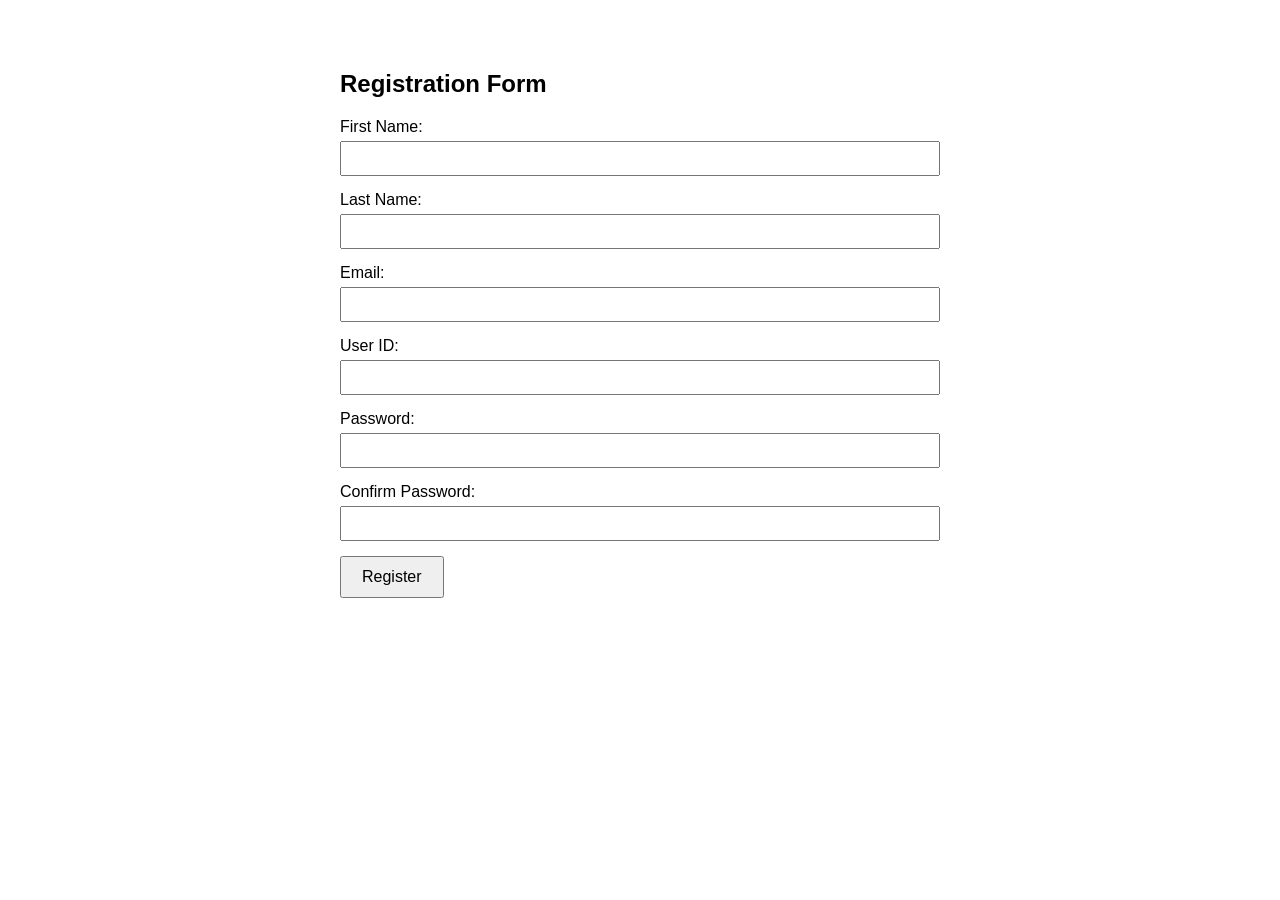
<file: index.html>
<!DOCTYPE html>
<html lang="en">
<head>
  <meta charset="UTF-8">
  <title>Registration Form</title>
  <link rel="stylesheet" href="style.css">
</head>
<body>
  <h2>Registration Form</h2>

  <form id="registrationForm" onsubmit="return validateForm();">
    <div class="form-group">
      <label>First Name:</label>
      <input type="text" id="firstName">
      <span class="error" id="firstNameError"></span>
    </div>

    <div class="form-group">
      <label>Last Name:</label>
      <input type="text" id="lastName">
      <span class="error" id="lastNameError"></span>
    </div>

    <div class="form-group">
      <label>Email:</label>
      <input type="text" id="email">
      <span class="error" id="emailError"></span>
    </div>

    <div class="form-group">
      <label>User ID:</label>
      <input type="text" id="userId">
      <span class="error" id="userIdError"></span>
    </div>

    <div class="form-group">
      <label>Password:</label>
      <input type="password" id="password">
      <span class="error" id="passwordError"></span>
    </div>

    <div class="form-group">
      <label>Confirm Password:</label>
      <input type="password" id="confirmPassword">
      <span class="error" id="confirmPasswordError"></span>
    </div>

    <button type="submit">Register</button>
  </form>

  <script src="script.js"></script>
</body>
</html>
</file>
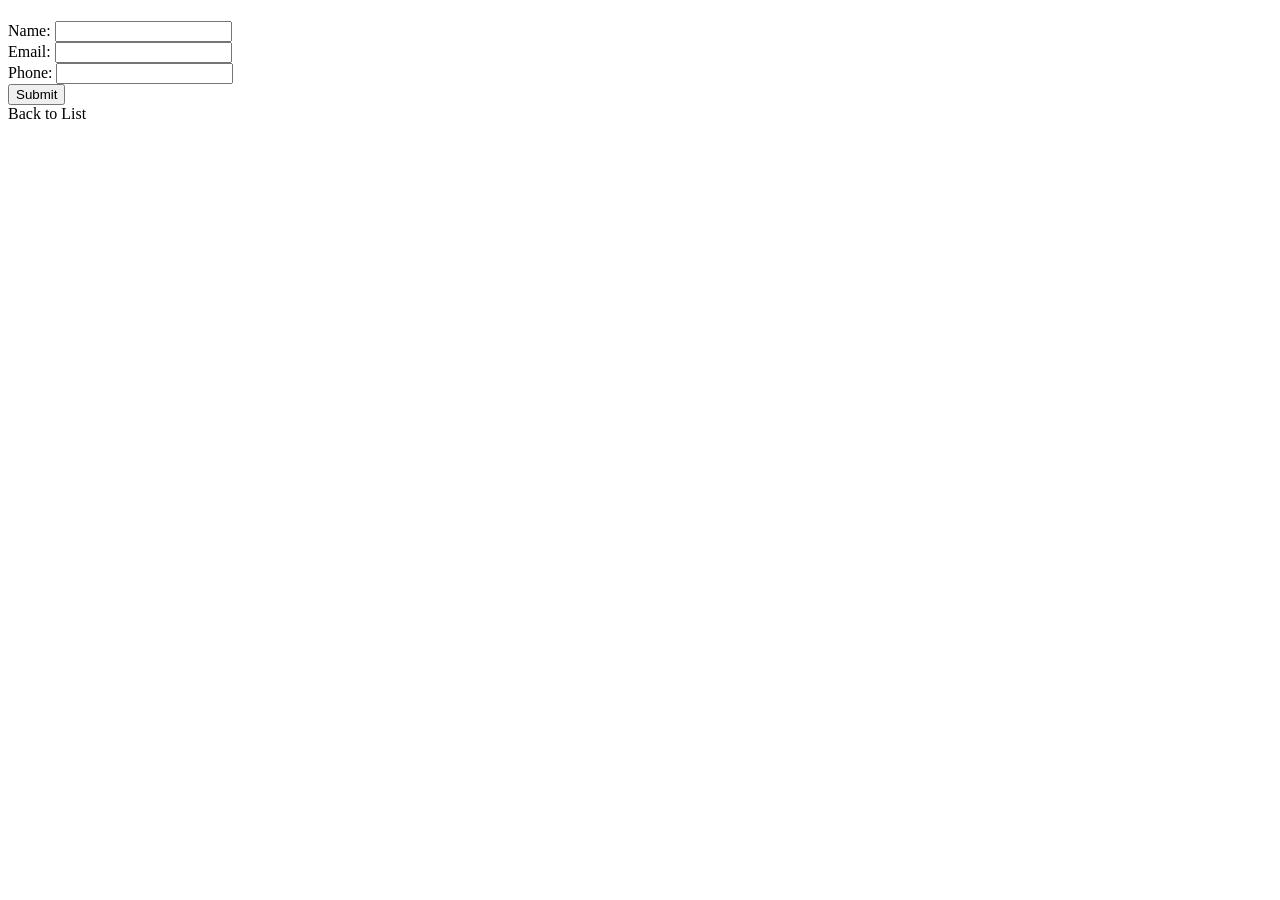
<file: customer-form.html>
<!DOCTYPE html>
<html xmlns:th="http://www.thymeleaf.org">
<head>
    <title>Customer Form</title>
</head>
<body>
<h1 th:text="${customer.id == null ? 'Add Customer' : 'Edit Customer'}"></h1>
<form th:action="@{/customers}" th:object="${customer}" method="post">
    <input type="hidden" th:field="*{id}"/>
    Name: <input type="text" th:field="*{name}"/><br/>
    Email: <input type="email" th:field="*{email}"/><br/>
    Phone: <input type="text" th:field="*{phone}"/><br/>
    <button type="submit">Submit</button>
</form>
<a th:href="@{/customers}">Back to List</a>
</body>
</html>
</file>
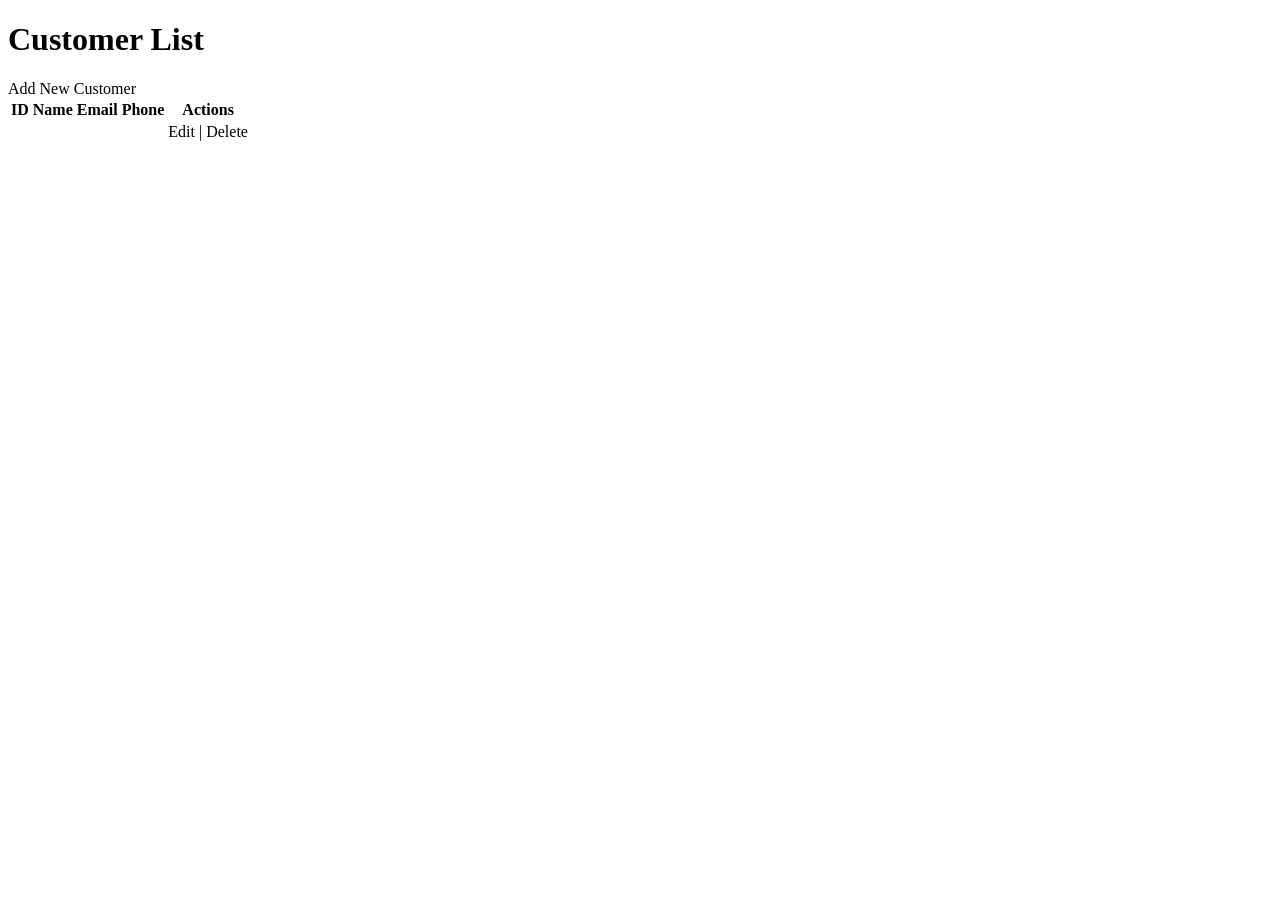
<file: customer-list.html>
<!DOCTYPE html>
<html xmlns:th="http://www.thymeleaf.org">
<head>
    <title>Customers</title>
</head>
<body>
<h1>Customer List</h1>
<a th:href="@{/customers/new}">Add New Customer</a>
<table>
    <thead>
    <tr><th>ID</th><th>Name</th><th>Email</th><th>Phone</th><th>Actions</th></tr>
    </thead>
    <tbody>
    <tr th:each="customer : ${customers}">
        <td th:text="${customer.id}"></td>
        <td th:text="${customer.name}"></td>
        <td th:text="${customer.email}"></td>
        <td th:text="${customer.phone}"></td>
        <td>
            <a th:href="@{/customers/edit/{id}(id=${customer.id})}">Edit</a> |
            <a th:href="@{/customers/delete/{id}(id=${customer.id})}">Delete</a>
        </td>
    </tr>
    </tbody>
</table>
</body>
</html>
</file>
<file: style.css>
body {
  font-family: Arial, sans-serif;
  max-width: 600px;
  margin: 30px auto;
  padding: 20px;
}

.form-group {
  margin-bottom: 15px;
}

input {
  width: 100%;
  padding: 8px;
  margin-top: 5px;
  box-sizing: border-box;
}

.error {
  color: red;
  font-size: 0.9em;
  margin-top: 2px;
  display: block;
}

button {
  padding: 10px 20px;
  font-size: 1em;
}
</file>
